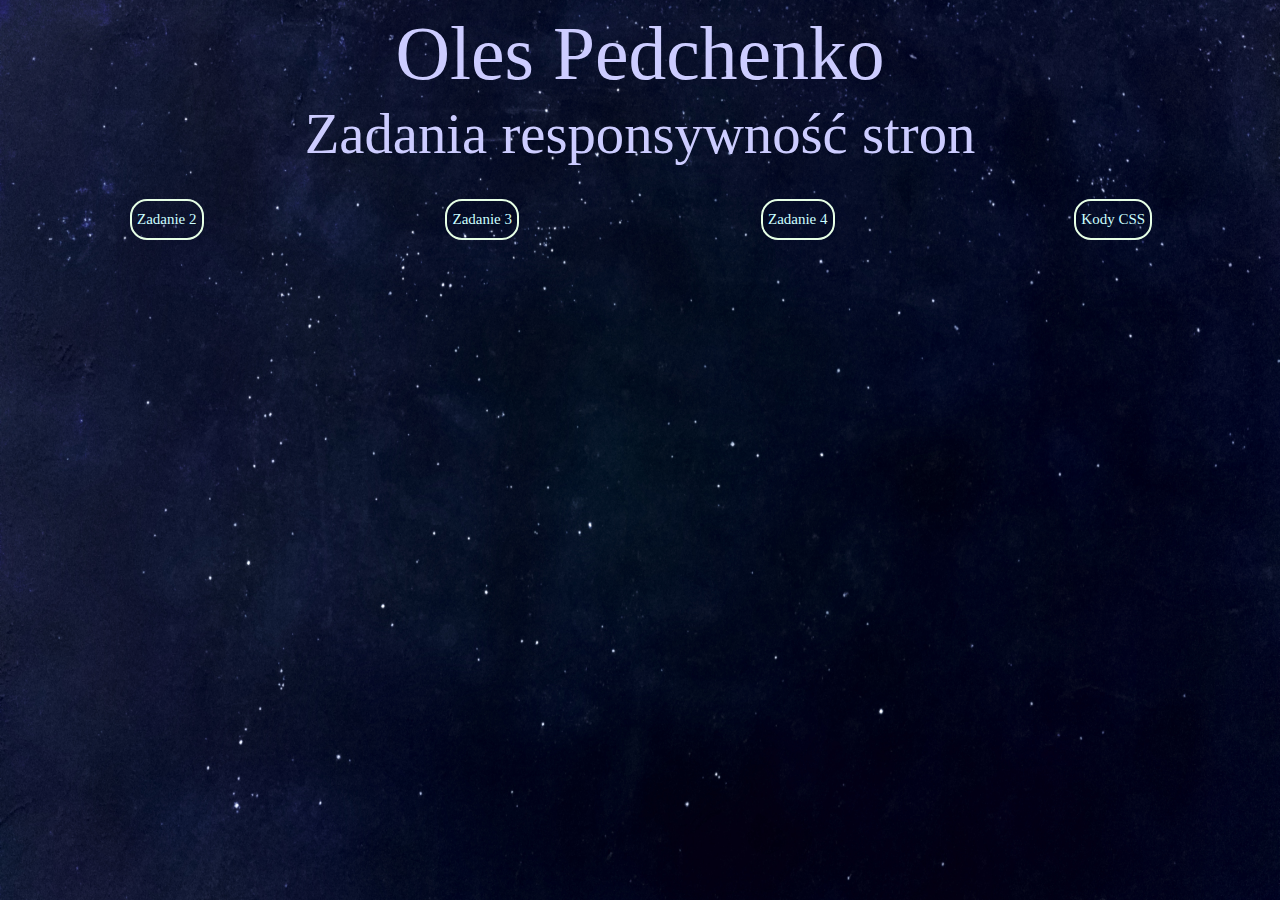
<file: index.html>
<html>
<html language="pl-PL">
 <head>
 <style>
.buttons input[type="button"]{
         background: none;
         display: block;
         margin: auto;
         text-align: center;
         border: 2px solid #e6ffe6;
         padding: 10px 5px;
         color: #ccffff;
         font-size:15px;
         font-family: serif;
		 border-radius: 17px;
		 cursor: pointer;
         }	 
 </style>
 <title>Zadania JavaScript Pedchenko</title>
 <script language="JavaScript">
function WinOpen_pedchenko_2() 
 {
window.open("zadanie2.html","okienko2","toolbar=no,directories=no,menubar=no,height=480,width=860,top=200,left=300");
 }
function WinOpen_pedchenko_3() 
 {
window.open("zadanie3.html","okienko3","toolbar=no,directories=no,menubar=no,height=480,width=860,top=200,left=300");
 }
function WinOpen_pedchenko_4() 
 {
window.open("zadanie4.html","okienko4","toolbar=no,directories=no,menubar=no,height=480,width=860,top=200,left=300");
 }
function WinOpen_pedchenko_kod() 
 {
window.open("zadania_kod.html","okienko5","toolbar=no,directories=no,menubar=no,height=480,width=860,top=200,left=300");
 }
 </script>
 </head>
<body>
<body style="background-image: url(back3.jpg);  background-size: 100% 100%; background-repeat: no-repeat;">
<table style="width:100%; table-layout:auto" class="buttons">
	<tr>
	    <td colspan="4" style="font-size:2cm; color: #ccccff; text-align: center; font-family: serif;">Oles Pedchenko</td>
	</tr>
	<tr>
	    <td colspan="4" style="font-size:1.5cm; color: #ccccff; text-align: center; font-family: serif;">Zadania responsywność stron</td>
	</tr>
	<tr>
	    <td style="height:100; width:160">
	   
 	    <input type="button" name="przycisk2" value="Zadanie 2" onclick="WinOpen_pedchenko_2(' ')">
 	    
	    </td>
	    <td style="height:100; width:160">
		
 	    <input type="button" name="przycisk3" value="Zadanie 3" onclick="WinOpen_pedchenko_3(' ')">
 	    
		</td>
	    <td style="height:100; width:160">
		
 	    <input type="button" name="przycisk4" value="Zadanie 4" onclick="WinOpen_pedchenko_4(' ')">
		
		</td>
		<td style="height:100; width:160">
		
 	    <input type="button" name="przycisk5" value="Kody CSS" onclick="WinOpen_pedchenko_kod(' ')">
		
		</td>
	</tr>
	
</table>
	
</body>
</html>
</file>
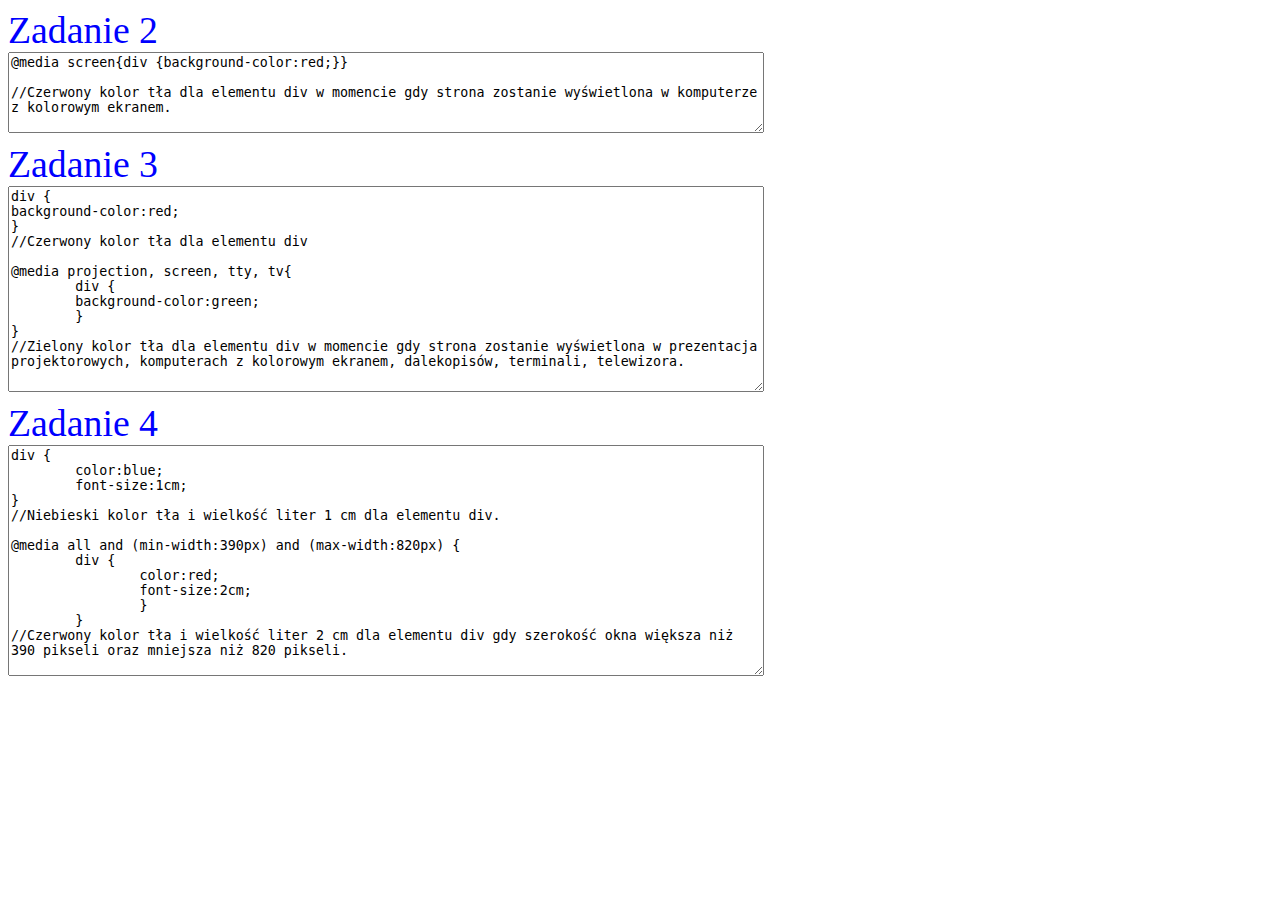
<file: zadania_kod.html>
<!DOCTYPE html>
<html>
<head>
<meta charset="utf-8">
<title>Kody</title>
<link rel="stylesheet" href="pedchenko_z3.css" >
</head>
<body>
<div>
Zadanie 2
<br>
<textarea style="width: 750px; height: 75px">
@media screen{div {background-color:red;}}

//Czerwony kolor tła dla elementu div w momencie gdy strona zostanie wyświetlona w komputerze z kolorowym ekranem.
</textarea>
<br>
Zadanie 3
<br>
<textarea style="width: 750px; height: 200px">
div {
background-color:red;
}
//Czerwony kolor tła dla elementu div

@media projection, screen, tty, tv{
	div {
	background-color:green;
	}
}
//Zielony kolor tła dla elementu div w momencie gdy strona zostanie wyświetlona w prezentacja projektorowych, komputerach z kolorowym ekranem, dalekopisów, terminali, telewizora.
</textarea>
<br>
Zadanie 4
<br>
<textarea style="width: 750px; height: 225px">
div {
	color:blue;
	font-size:1cm;
}
//Niebieski kolor tła i wielkość liter 1 cm dla elementu div.

@media all and (min-width:390px) and (max-width:820px) {
	div {
		color:red;
		font-size:2cm;
		}
	}
//Czerwony kolor tła i wielkość liter 2 cm dla elementu div gdy szerokość okna większa niż 390 pikseli oraz mniejsza niż 820 pikseli.
</textarea>
</div>
</body>
</html>
</file>
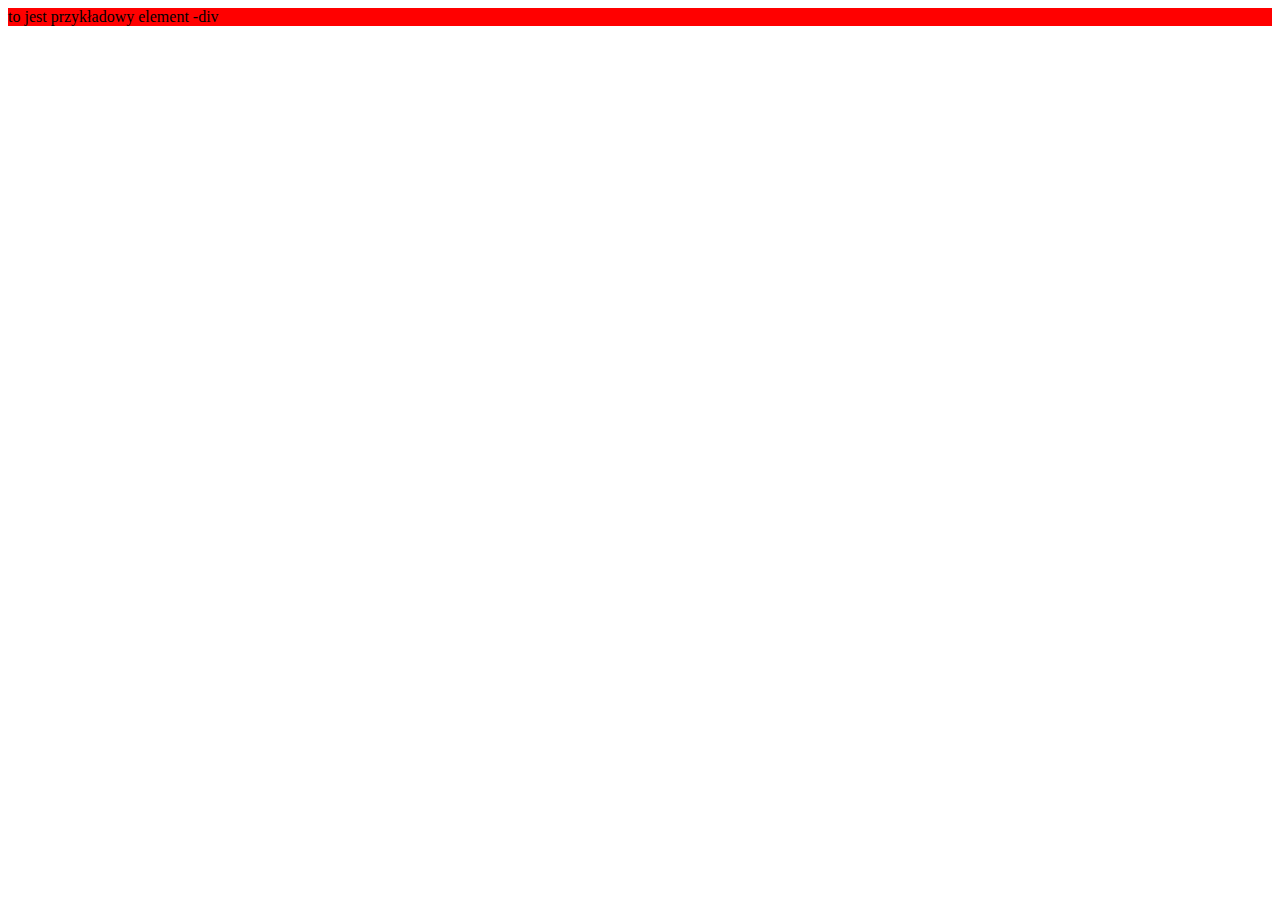
<file: zadanie2.html>
<!DOCTYPE html>
<html>
<head>
<meta charset="utf-8">
<title>Darmowy Kurs CSS</title>
<style>
@media screen{div {background-color:red;}}
</style>
</head>
<body>
<div>to jest przykładowy element -div</div>
</body>
</html>
</file>
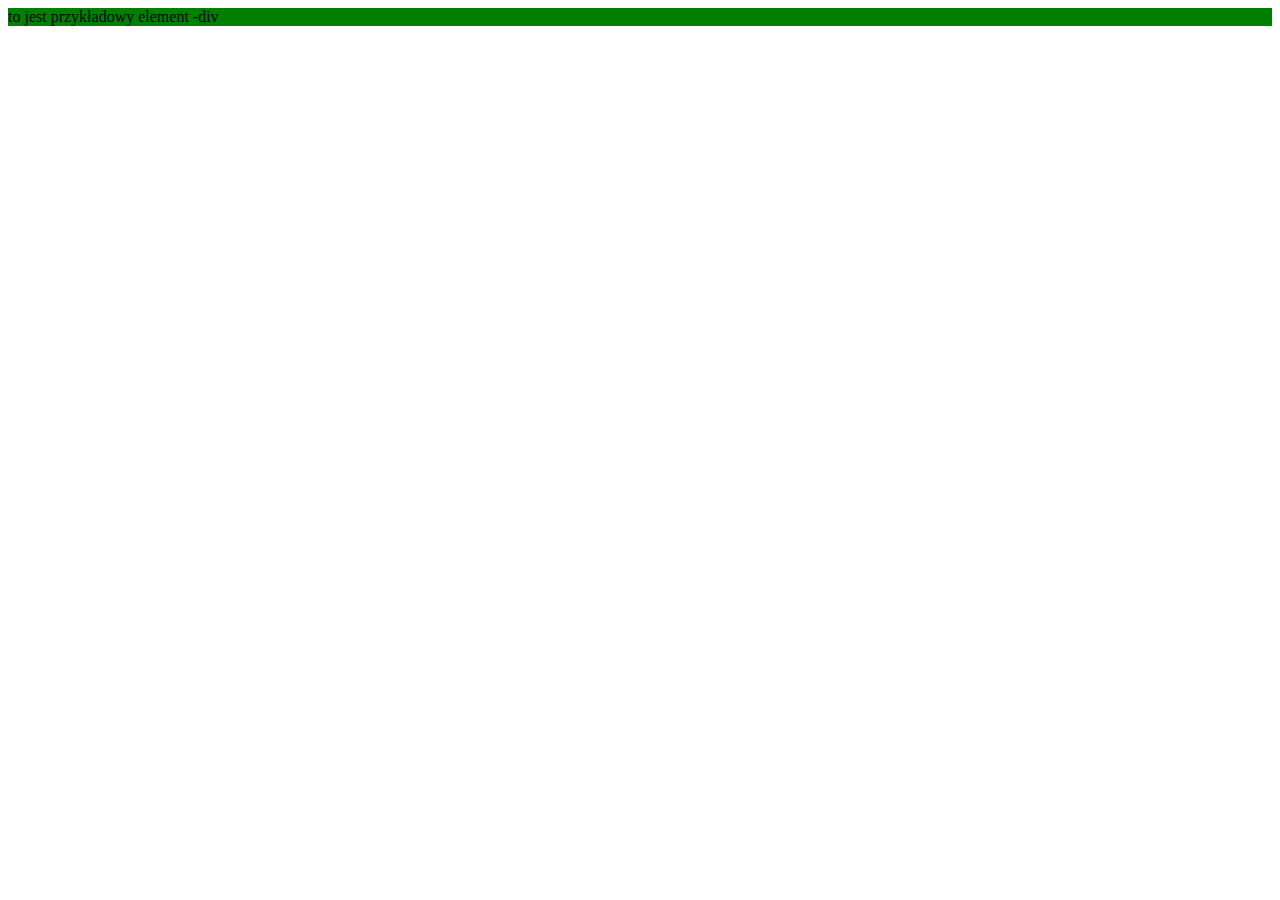
<file: zadanie3.html>
<!DOCTYPE html>
<html>
<head>
<meta charset="utf-8">
<title>Zadanie 3</title>
<link rel="stylesheet" href="pedchenko.css" >
</head>
<body>
<div>to jest przykładowy element -div</div>
</body>
</html>
</file>
<file: pedchenko_z3.css>
div {
	color:blue;
	font-size:1cm;
}

@media all and (min-width:390px) and (max-width:820px) {
	div {
		color:red;
		font-size:2cm;
		}
	}
</file>
<file: pedchenko.css>
div {
background-color:red;
}

@media projection, screen, tty, tv{
	div {
	background-color:green;
	}
}
</file>
